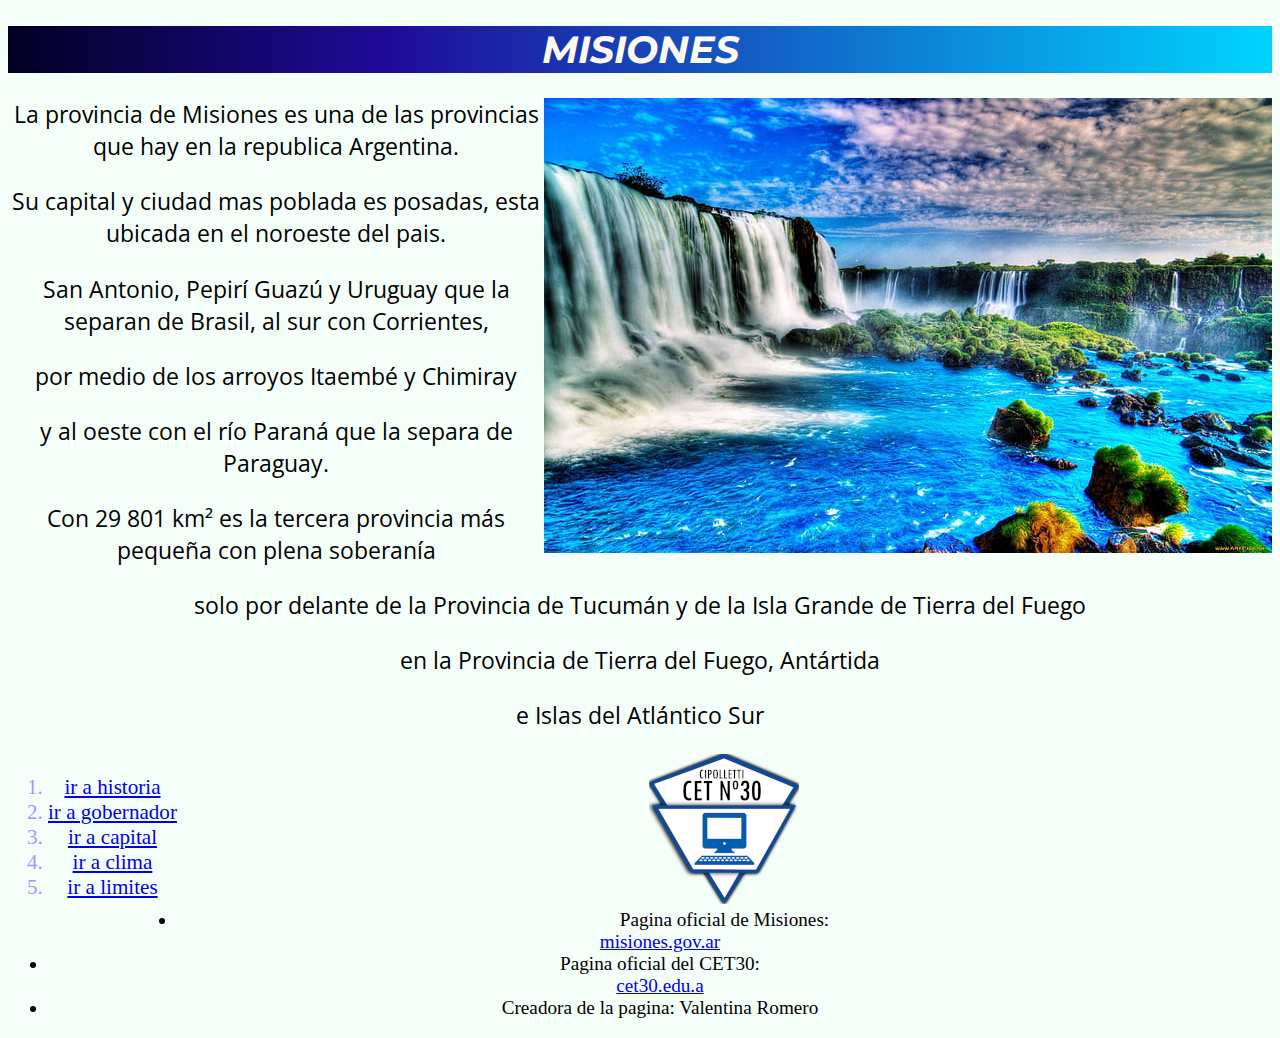
<file: index.html>
<!DOCTYPE html>
<html>
<head>
    <meta charset="UTF-8">
    <meta name="viewport" content="width-device-width-scale=1.0">
    <title>MISIONES UNA PROVINCIA DE ARGENTINA</title>
    <link rel="stylesheet" href="styles.css" type="text/css">
    
</head>
<body class="misiones">
    
    <h1 >MISIONES </h1>
    <p > <img src="imagenes/iguazu.jpg" alt="misiones" class="alineacion-imagen"> La provincia de Misiones es una de las provincias que hay en la republica Argentina.</p>
     <p>Su capital y ciudad mas poblada es posadas, esta ubicada en el noroeste del pais. </p>
     <p>San Antonio, Pepirí Guazú y Uruguay que la separan de Brasil, al sur con Corrientes,</p>
     <p>por medio de los arroyos Itaembé y Chimiray</p>
     <p> y al oeste con el río Paraná que la separa de Paraguay. </p>
     <p>Con 29 801 km² es la tercera provincia más pequeña con plena soberanía</p>
     <p>solo por delante de la Provincia de Tucumán y de la Isla Grande de Tierra del Fuego</p>
     <p> en la Provincia de Tierra del Fuego, Antártida  </p>
     <p>e Islas del Atlántico Sur</p>

     <ol class="etiqueta">
       <li><a href="historia.html"> ir a historia</a> </li>
       <li> <a href="gobernador.html"> ir a gobernador</a> </li>
       <li> <a href="capital.html"> ir a capital</a></li>
       <li> <a href="clima.html"> ir a clima </a></li>
       <li> <a href="limites.html"> ir a limites</a></li>
     </ol>
     <footer>
       <ul class="lista"><img class=alineacion src="imagenes/logo-trans-150.png">
        <li> Pagina oficial de Misiones:</li><a href="https://misiones.gob.ar/">misiones.gov.ar</a>
        <li> Pagina oficial del CET30:</li><a href="http://www.cet30.edu.ar/">cet30.edu.a</a>
        <li> Creadora de la pagina: Valentina Romero</li>

      </ul>
     </footer>

     

    
    
</body>
</html>
</file>
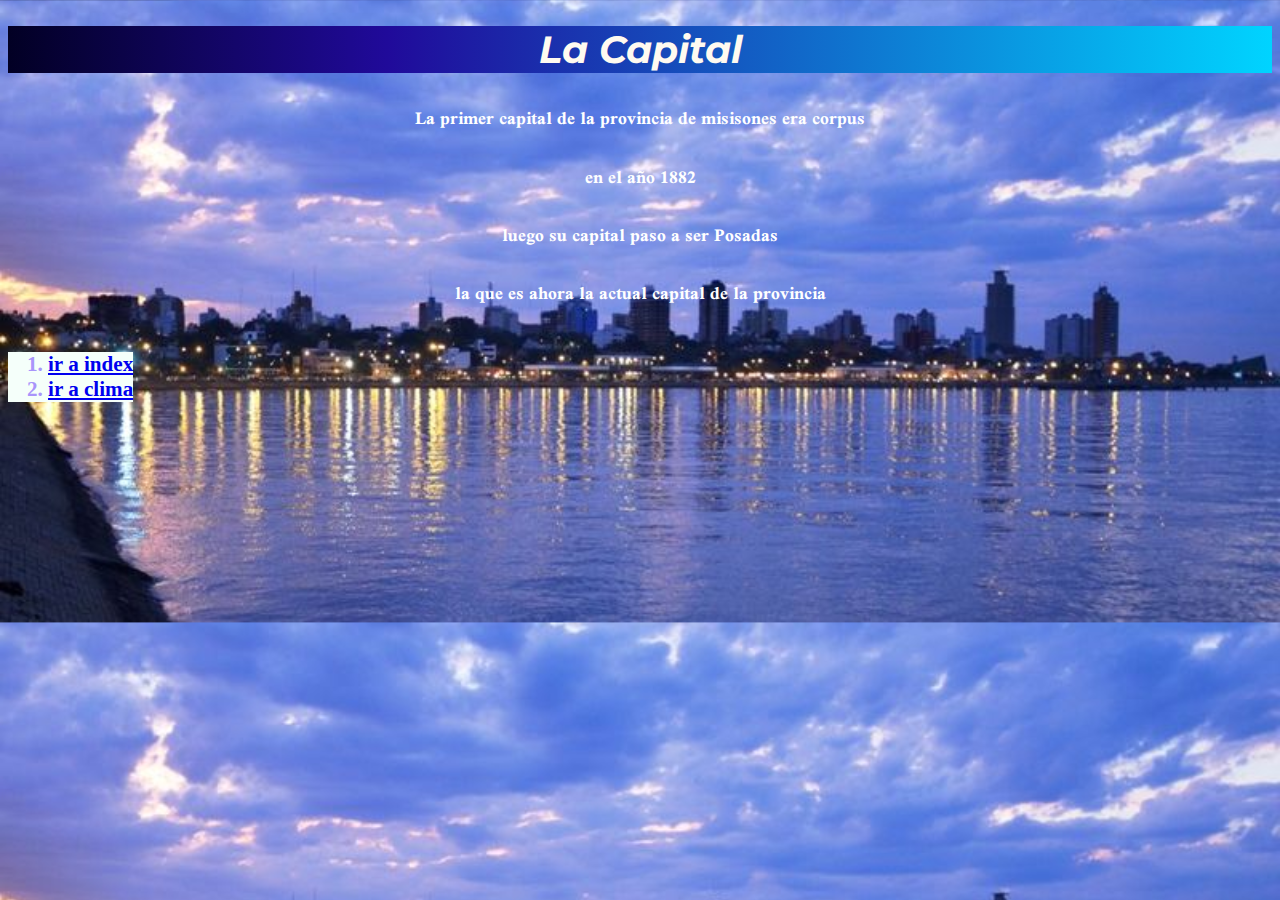
<file: capital.html>
<!DOCTYPE html>
<html lang="en">
<head>
    <meta charset="UTF-8">
    <meta name="viewport" content="width=device-width, initial-scale=1.0">
    <title>La capital de misisones</title>
    <link rel="stylesheet" href="styles.css" type="text/css">
     
</head>
<body class="body-comun" >
    
    <h1> La Capital</h1>
    <p>La primer capital de la provincia de misisones era corpus</p>
    <p>en el año 1882</p>
    <p>luego su capital paso a ser Posadas </p>
    <p>la que es ahora la actual capital de la provincia</p>

    <ol class="etiqueta">
        <li> <a href="index.html">ir a index</a> </li>
        <li> <a href="clima.html"> ir a clima</a></li>
    </ol>
   
    
</body>
</html>
</file>
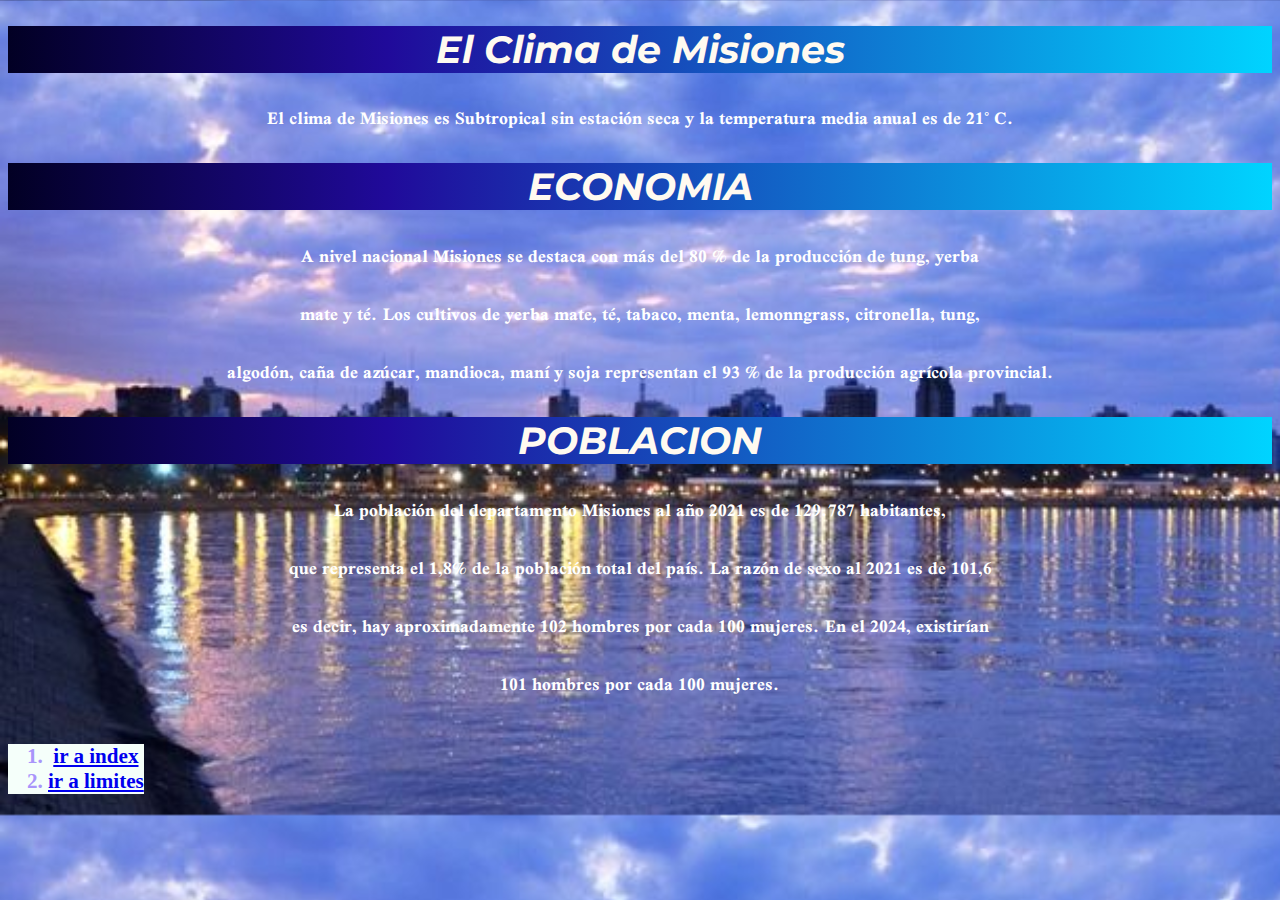
<file: clima.html>
<!DOCTYPE html>
<html lang="en">
<head>
    <meta charset="UTF-8">
    <meta name="viewport" content="width=device-width, initial-scale=1.0">
    <title>Clima</title>
    <link rel="stylesheet" href="styles.css" type="text/css">
</head>
<body class="body-comun" >
    <h1>El Clima de Misiones</h1>
    <p>El clima de Misiones es Subtropical sin estación seca y la temperatura media anual es de 21° C.</p>
    <h1>ECONOMIA</h1>
    <p>A nivel nacional Misiones se destaca con más del 80 % de la producción de tung, yerba  </p>
    <p>mate y té. Los cultivos de yerba mate, té, tabaco, menta, lemonngrass, citronella, tung,  </p>
    <p>algodón, caña de azúcar, mandioca, maní y soja representan el 93 % de la producción agrícola provincial. </p>
    <h1> POBLACION </h1>
    <p> La población del departamento Misiones al año 2021 es de 129.787 habitantes, </p>
    <p> que representa el 1,8% de la población total del país. La razón de sexo al 2021 es de 101,6 </p>
    <p> es decir, hay aproximadamente 102 hombres por cada 100 mujeres. En el 2024, existirían </p>
    <p>101 hombres por cada 100 mujeres. </p>

    <ol class="etiqueta">
        <li> <a href="index.html">ir a index</a></li>
        <li> <a href="limites.html"> ir a limites</a></li>
    </ol>
    
</body>
</html>
</file>
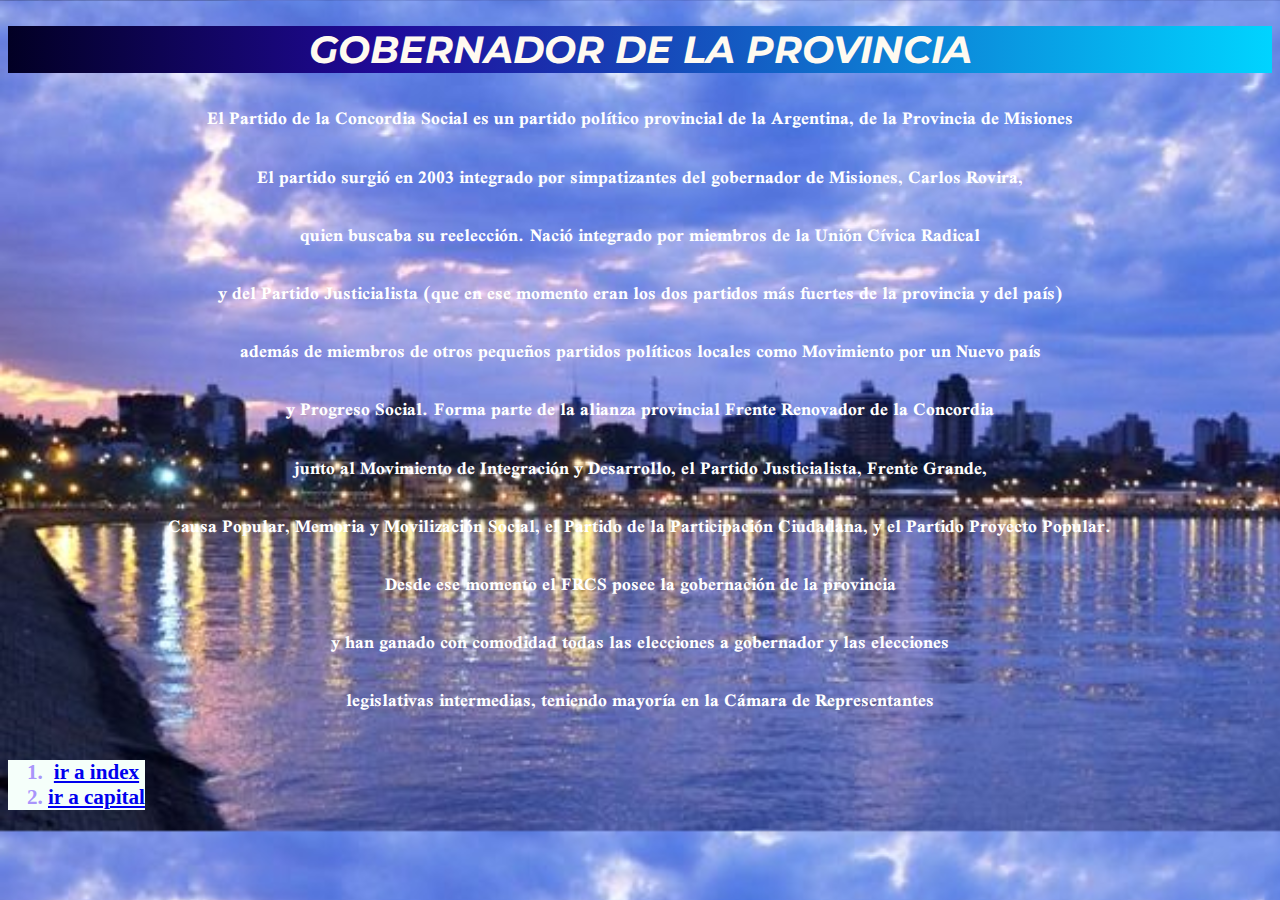
<file: gobernador.html>
<!DOCTYPE html>
<html lang="en">
<head>
    <meta charset="UTF-8">
    <meta name="viewport" content="width=device-width, initial-scale=1.0">
    <title> GOBERNAOR DE LA PROVINCIA</title>
    <link rel="stylesheet" href="styles.css" type="text/css">
</head>
<body class="body-comun" >
    
    <h1> GOBERNADOR DE LA PROVINCIA</h1>

    <p>El Partido de la Concordia Social es un partido político provincial de la Argentina, de la Provincia de Misiones</p>
    <p>El partido surgió en 2003 integrado por simpatizantes del gobernador de Misiones, Carlos Rovira,  </p>
    <p>quien buscaba su reelección. Nació integrado por miembros de la Unión Cívica Radical </p>
    <p>y del Partido Justicialista (que en ese momento eran los dos partidos más fuertes de la provincia y del país) </p>
    <p>además de miembros de otros pequeños partidos políticos locales como Movimiento por un Nuevo país </p>
    <p>y Progreso Social. Forma parte de la alianza provincial Frente Renovador de la Concordia  </p>
    <p>junto al Movimiento de Integración y Desarrollo, el Partido Justicialista, Frente Grande,</p>
    <p>Causa Popular, Memoria y Movilización Social, el Partido de la Participación Ciudadana, y el Partido Proyecto Popular.  </p>
    <p>Desde ese momento el FRCS posee la gobernación de la provincia</p>
    <p>y han ganado con comodidad todas las elecciones a gobernador y las elecciones</p>
    <p>legislativas intermedias, teniendo mayoría en la Cámara de Representantes </p>
    <ol class="etiqueta">
        
       <li><a href="index.html"> ir a index</a> </li>
       <li> <a href="capital.html"> ir a capital</a></li>
    </ol>


    
</body>
</html>
</file>
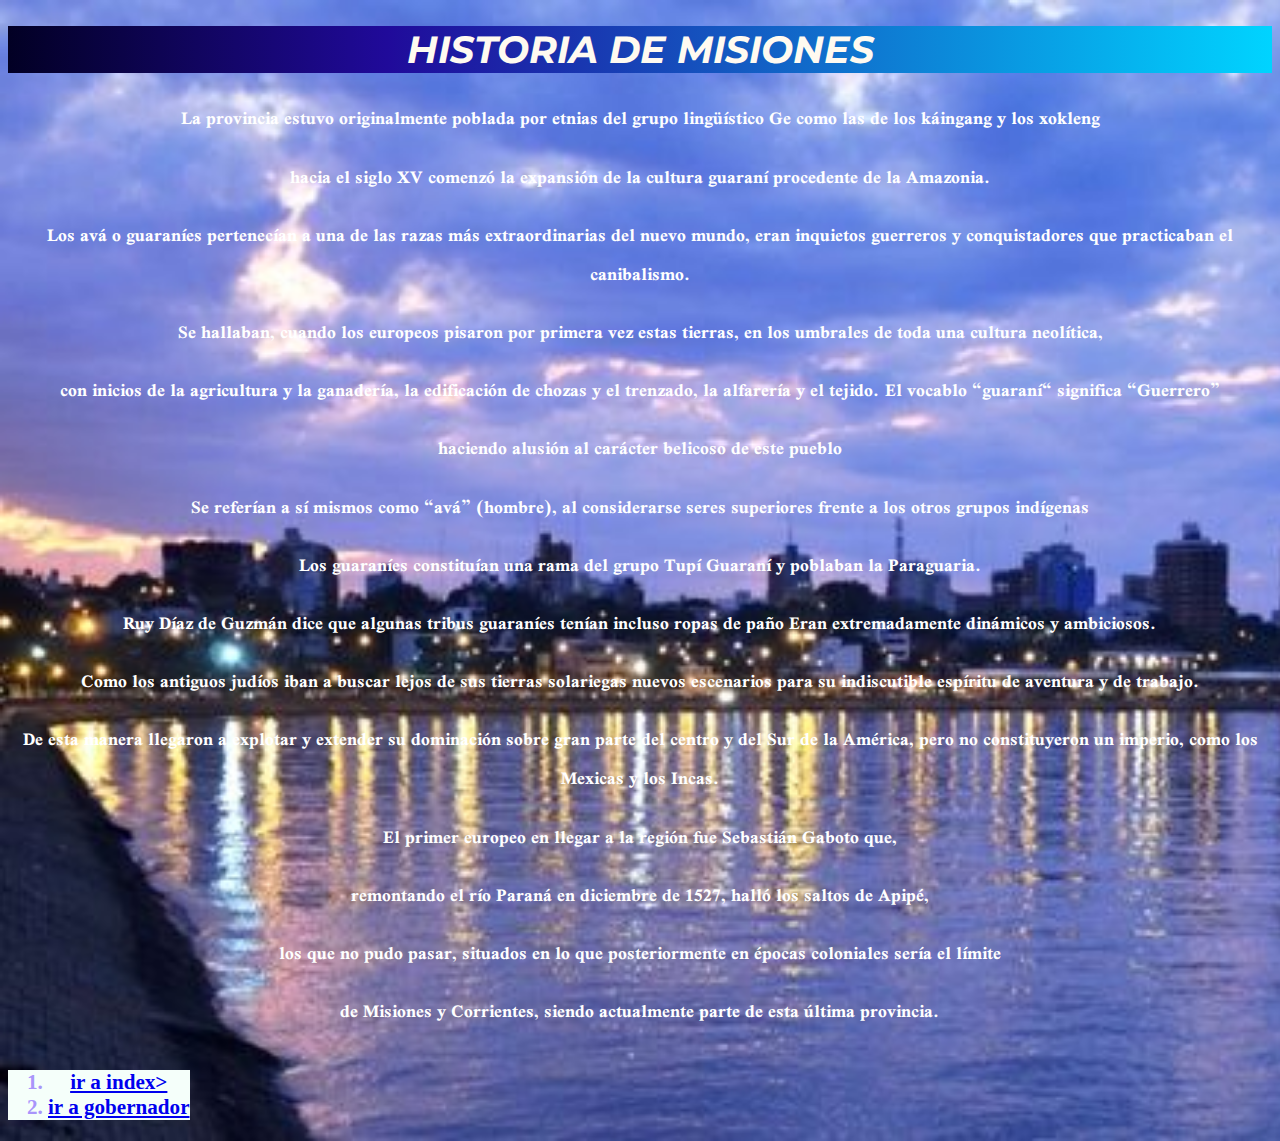
<file: historia.html>
<!DOCTYPE html>
<html lang="en">
<head>
    <meta charset="UTF-8">
    <meta name="viewport" content="width-device-width-scale=1.0">
    <title>La Historia de Misiones</title>
    <link rel="stylesheet" href="styles.css" type="text/css">
</head>
<body class="body-comun">
   
        <h1> HISTORIA DE MISIONES</h1>
        
    </p>
    <p> La provincia estuvo originalmente poblada por etnias del grupo lingüístico Ge como las de los káingang y los xokleng  </p>
    <p>hacia el siglo XV comenzó la expansión de la cultura guaraní procedente de la Amazonia. </p>
    <p>Los avá o guaraníes pertenecían a una de las razas más extraordinarias del nuevo mundo, eran inquietos guerreros y conquistadores que practicaban el canibalismo.</p>
    <p>Se hallaban, cuando los europeos pisaron por primera vez estas tierras, en los umbrales de toda una cultura neolítica,</p>
    <p>con inicios de la agricultura y la ganadería, la edificación de chozas y el trenzado, la alfarería y el tejido. El vocablo “guaraní“ significa “Guerrero” </p>
    <p>haciendo alusión al carácter belicoso de este pueblo</p>
    <p>Se referían a sí mismos como “avá” (hombre), al considerarse seres superiores frente a los otros grupos indígenas </p>
    <p>Los guaraníes constituían una rama del grupo Tupí Guaraní y poblaban la Paraguaria. </p>
    <p>Ruy Díaz de Guzmán dice que algunas tribus guaraníes tenían incluso ropas de paño Eran extremadamente dinámicos y ambiciosos.</p>
    <p>Como los antiguos judíos iban a buscar lejos de sus tierras solariegas nuevos escenarios para su indiscutible espíritu de aventura y de trabajo.</p>
    <p>De esta manera llegaron a explotar y extender su dominación sobre gran parte del centro y del Sur de la América, pero no constituyeron un imperio, como los Mexicas y los Incas.</p>
    <p>El primer europeo en llegar a la región fue Sebastián Gaboto que,</p>
    <p>remontando el río Paraná en diciembre de 1527, halló los saltos de Apipé,</p>
    <p>los que no pudo pasar, situados en lo que posteriormente en épocas coloniales sería el límite</p>
    <p>de Misiones y Corrientes, siendo actualmente parte de esta última provincia.</p>

    <ol class="etiqueta">
            <li>    <a href="index.html" > ir a index></a> </li>
            <li> <a href="gobernador.html"> ir a gobernador</a></li>
    </ol>

    
</body>
</html>
</file>
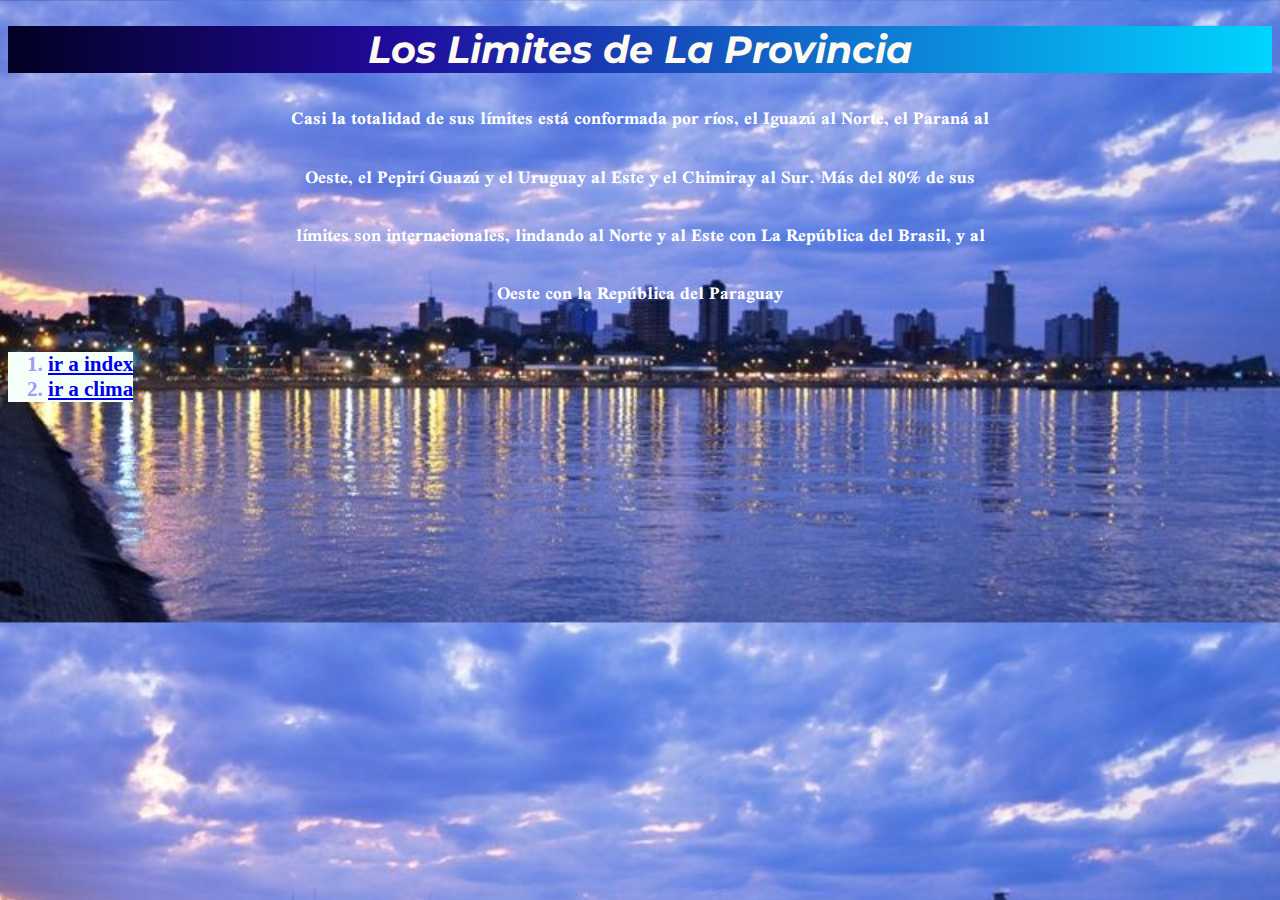
<file: limites.html>
<!DOCTYPE html>
<html lang="en">
<head>
    <meta charset="UTF-8">
    <meta name="viewport" content="width=device-width, initial-scale=1.0">
    <title>Limites de Misiones</title>
    <link rel="stylesheet" href="styles.css" type="text/css">

</head>
<body class="body-comun">
    <h1> Los Limites de La Provincia</h1>
    <p>Casi la totalidad de sus límites está conformada por ríos, el Iguazú al Norte, el Paraná al </p>
    <p> Oeste, el Pepirí Guazú y el Uruguay al Este y el Chimiray al Sur. Más del 80% de sus </p>
    <p>límites son internacionales, lindando al Norte y al Este con La República del Brasil, y al</p>
    <p>Oeste con la República del Paraguay </p>
    
    <ol class="etiqueta">
        <li> <a href="index.html">ir a index</a></li>
        <li> <a href="clima.html">ir a clima</a></li>
    </ol>

    
</body>
</html>
</file>
<file: styles.css>
@import url('https://fonts.googleapis.com/css2?family=Montserrat&display=swap');
@import url('https://fonts.googleapis.com/css2?family=Scheherazade+New&display=swap');
@import url('https://fonts.googleapis.com/css2?family=Scheherazade+New:wght@700&display=swap');
@import url('https://fonts.googleapis.com/css2?family=Open+Sans&display=swap');
h1{
    text-align:center;
    font-style: italic;
    font-family: 'Montserrat', sans-serif;
    color: floralwhite;
    background: rgb(0, 0, 0);
    background: linear-gradient(90deg, rgba(2,0,36,1) 0%, rgba(32,10,154,1) 30%, rgba(0,212,255,1) 100%); 
    

}

.misiones{
    background-color: mintcream;
    font-size:1.2em;
    color: black;
    text-align: center;
   

}
.misiones p {
    font-family: 'Open Sans', sans-serif;
    text-align: center;
    font-size: 1.2em;
    

}

.body-comun{

    color:rgb(22, 14, 14);
    /*background-attachment: fixed;*/
    background-size: cover;
    font-weight: 800;
    font-size: 1.2em;
    background-image:url("imagenes/posadas.jpg");
    color: white;

}

.etiqueta {
    font-size: 1.1em;
    color: rgb(169, 149, 250);
    float: left;
    text-align: center;
    background-color: mintcream;
 
}

.alineacion-imagen{
    float: right;

}

.body-comun p{
  
    font-family: 'Scheherazade New', serif;
    text-align: center;

}
</file>
